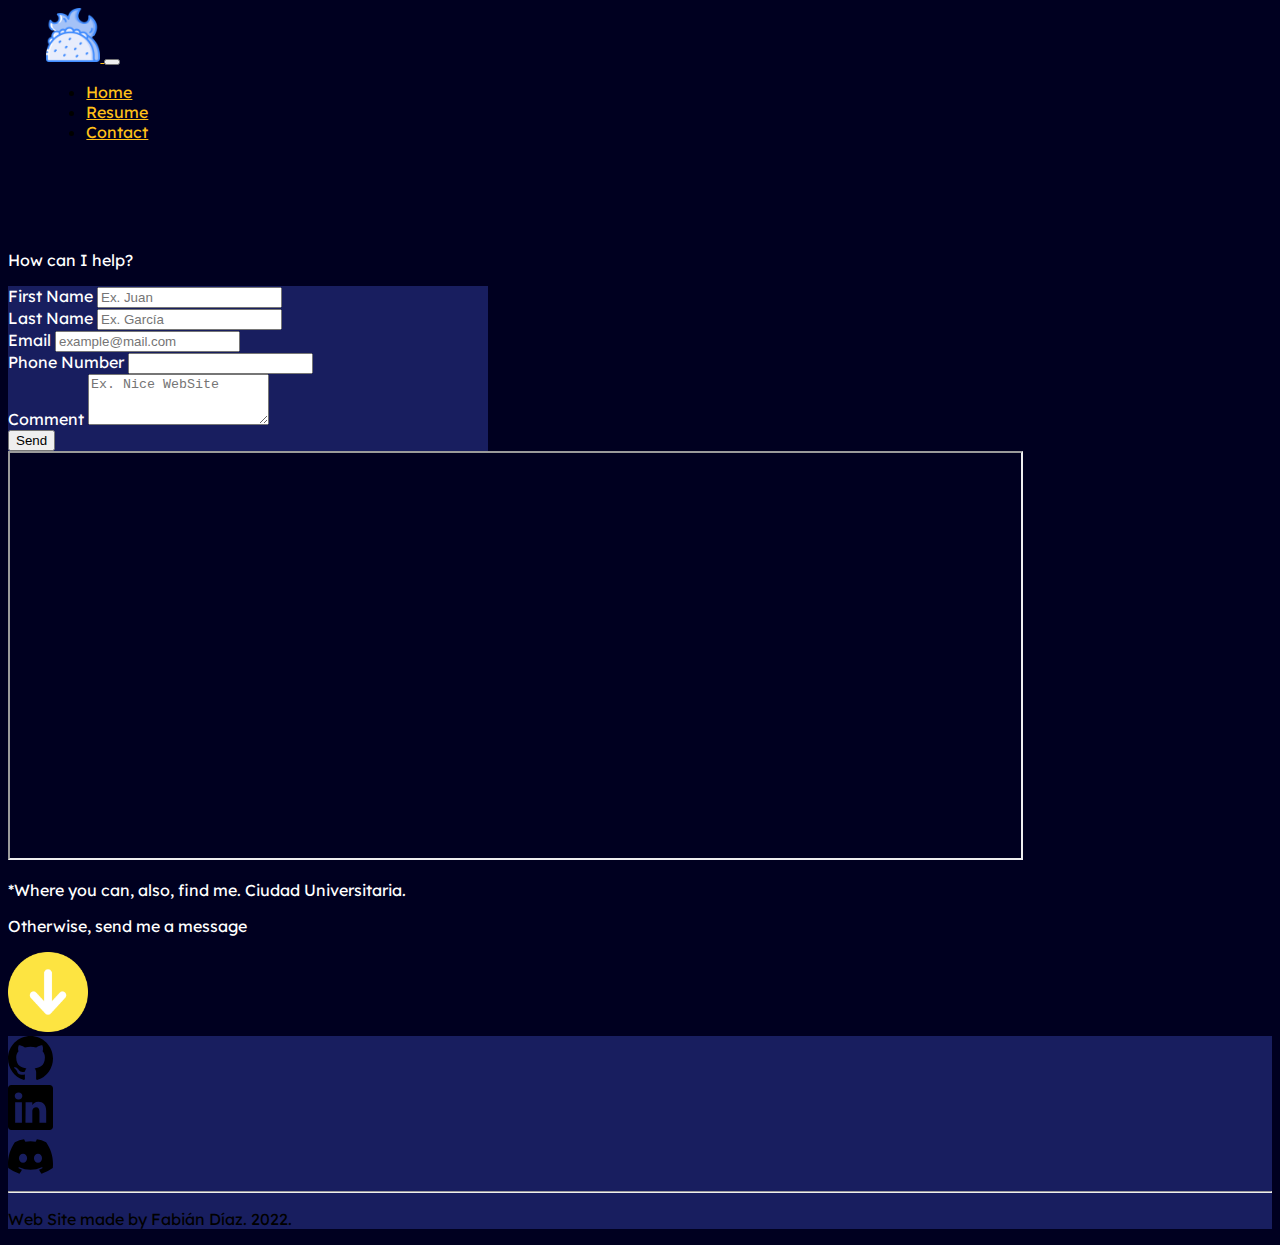
<file: contact.html>
<!DOCTYPE html>
<html lang="en">
<head>
    <meta charset="UTF-8">
    <meta http-equiv="X-UA-Compatible" content="IE=edge">
    <meta name="viewport" content="width=device-width, initial-scale=1.0">
    <!-- Bootstrap - Archivos locales comentados -->
    <!-- <link rel="stylesheet" href="./css/bootstrap.min.css">
    <script src="./js/bootstrap.min.js"></script> -->
    <!-- Bootstrap - CND -->
    <link href="https://cdn.jsdelivr.net/npm/bootstrap@5.2.3/dist/css/bootstrap.min.css" rel="stylesheet" integrity="sha384-rbsA2VBKQhggwzxH7pPCaAqO46MgnOM80zW1RWuH61DGLwZJEdK2Kadq2F9CUG65" crossorigin="anonymous">
    <script src="https://cdn.jsdelivr.net/npm/bootstrap@5.2.3/dist/js/bootstrap.bundle.min.js" integrity="sha384-kenU1KFdBIe4zVF0s0G1M5b4hcpxyD9F7jL+jjXkk+Q2h455rYXK/7HAuoJl+0I4" crossorigin="anonymous"></script>
    <!-- Links -->
    <link rel="stylesheet" href="css/styles.css">
    <link rel="stylesheet" href="css/mediaq.css">
    <!-- Icono y nombre de pestania -->
    <link rel="shortcut icon" href="img/taco.png">
    <title>Contact</title>
</head>
<body>
    <!-- Navbar -->
    <nav class="navbar navbar-expand-lg navbar-dark fixed-top">
      <div class="container-fluid">
          <a class="navbar-brand ms-3" href="./index.html">
            <img src="img/taco.png" alt="">
          </a>
        <button class="navbar-toggler" type="button" data-bs-toggle="collapse" data-bs-target="#navbarSupportedContent" aria-controls="navbarSupportedContent" aria-expanded="false" aria-label="Toggle navigation">
          <span class="navbar-toggler-icon"></span>
        </button>
        <div class="collapse navbar-collapse" id="navbarSupportedContent">
          <ul class="navbar-nav ms-auto mb-2 mb-lg-0">
            <li class="nav-item">
              <a class="nav-link active ps-3 fs-5 " href="./index.html">Home</a>
            </li>
            <li class="nav-item">
              <a class="nav-link active ps-3 fs-5" href="./resume.html">Resume</a>
            </li>
            <li class="nav-item">
              <a class="nav-link active ps-3 fs-5 text-decoration-underline" href="./contact.html">Contact</a>
            </li>
          </ul>
        </div>
      </div>
    </nav>

  <!-- Content -->

  <section class="presentacion">
    <div class="container text-center">
        <div class="row mt-5 mb-5">
            <div class="col-12 mt-lg-4 mb-2">
                <p class="fs-1">How can I help?</p>
            </div>
        </div>
        <div class="row justify-content-center">
          <div class="col-12 col-lg-6 mb-5">
            <div class="card mx-auto">
              <div class="card-body">
                <form class="row">
                  <div class="col-md-6">
                    <label for="inputName" class="form-label">First Name</label>
                    <input type="text" class="form-control" id="inputEmail4" placeholder="Ex. Juan">
                  </div>
                  <div class="col-md-6">
                    <label for="inputLName" class="form-label">Last Name</label>
                    <input type="text" class="form-control" id="inputPassword4" placeholder="Ex. García">
                  </div>
                  <div class="col-12">
                    <label for="inputEmail" class="form-label">Email</label>
                    <input type="email" class="form-control" id="inputAddress" placeholder="example@mail.com">
                  </div>
                  <div class="col-12">
                    <label for="inputPNumber" class="form-label">Phone Number</label>
                    <input type="tel" class="form-control" id="inputAddress2">
                  </div>
                  <div class="col-12">
                    <label for="inputComment" class="form-label">Comment</label>
                    <textarea class="form-control" id="exampleFormControlTextarea1" rows="3" placeholder="Ex. Nice WebSite"></textarea>
                  </div>
                  <div class="col-12 mt-3">
                    <button type="submit" class="btn btn-outline-success">Send</button>
                  </div>
                </form>
              </div>
            </div>
          </div>
          <div class="col-12 col-lg-6 mb-5">
            <iframe class="mapa" src="https://www.google.com/maps/embed?pb=!1m18!1m12!1m3!1d15060.068769733396!2d-99.17883119999999!3d19.325060249999996!2m3!1f0!2f0!3f0!3m2!1i1024!2i768!4f13.1!3m3!1m2!1s0x85ce0008a3c63a55%3A0xe302d1d12e5e67a2!2sFacultad%20de%20Contadur%C3%ADa%20y%20Administraci%C3%B3n%20UNAM!5e0!3m2!1sen!2smx!4v1669685236036!5m2!1sen!2smx" allowfullscreen="" loading="lazy" referrerpolicy="no-referrer-when-downgrade"></iframe>
            <br>
            <p>*Where you can, also, find me. Ciudad Universitaria.</p>
          </div>
        </div>
    </div>
  </section>

  <section>
    <div class="container text-center mb-3 c-f">
      <p class="fs-5">Otherwise, send me a message</p>
      <img src="./img/down-arrow.png" alt="" height="80px">
    </div>
  </section>

  <!-- Footer -->
  <footer>
		<div class="container text-center pt-5 pb-5">
            <div class="row justify-content-center">
                <div class="col-2 col-lg-1">
                    <a href="https://github.com/FabianDz" target="_blank">
                        <img src="./img/github.svg" alt="">
                    </a>
                </div>
                <div class="col-2 col-lg-1">
                    <a href="https://www.linkedin.com/in/fabianjdzs" target="_blank">
                        <img src="./img/linkedin.svg" alt="">
                    </a>
                </div>
                <div class="col-2 col-lg-1">
                    <a href="https://discordapp.com/users/431664665597050883" target="_blank">
                        <img src="./img/discord.svg" alt="">
                    </a>
                </div>
            </div>
			<hr>
            <div class="col-lg-auto text-light fw-bold">
                <p>Web Site made by Fabián Díaz. 2022.</p>
            </div>
		</div>
	</footer>

</body>
</html>
</file>
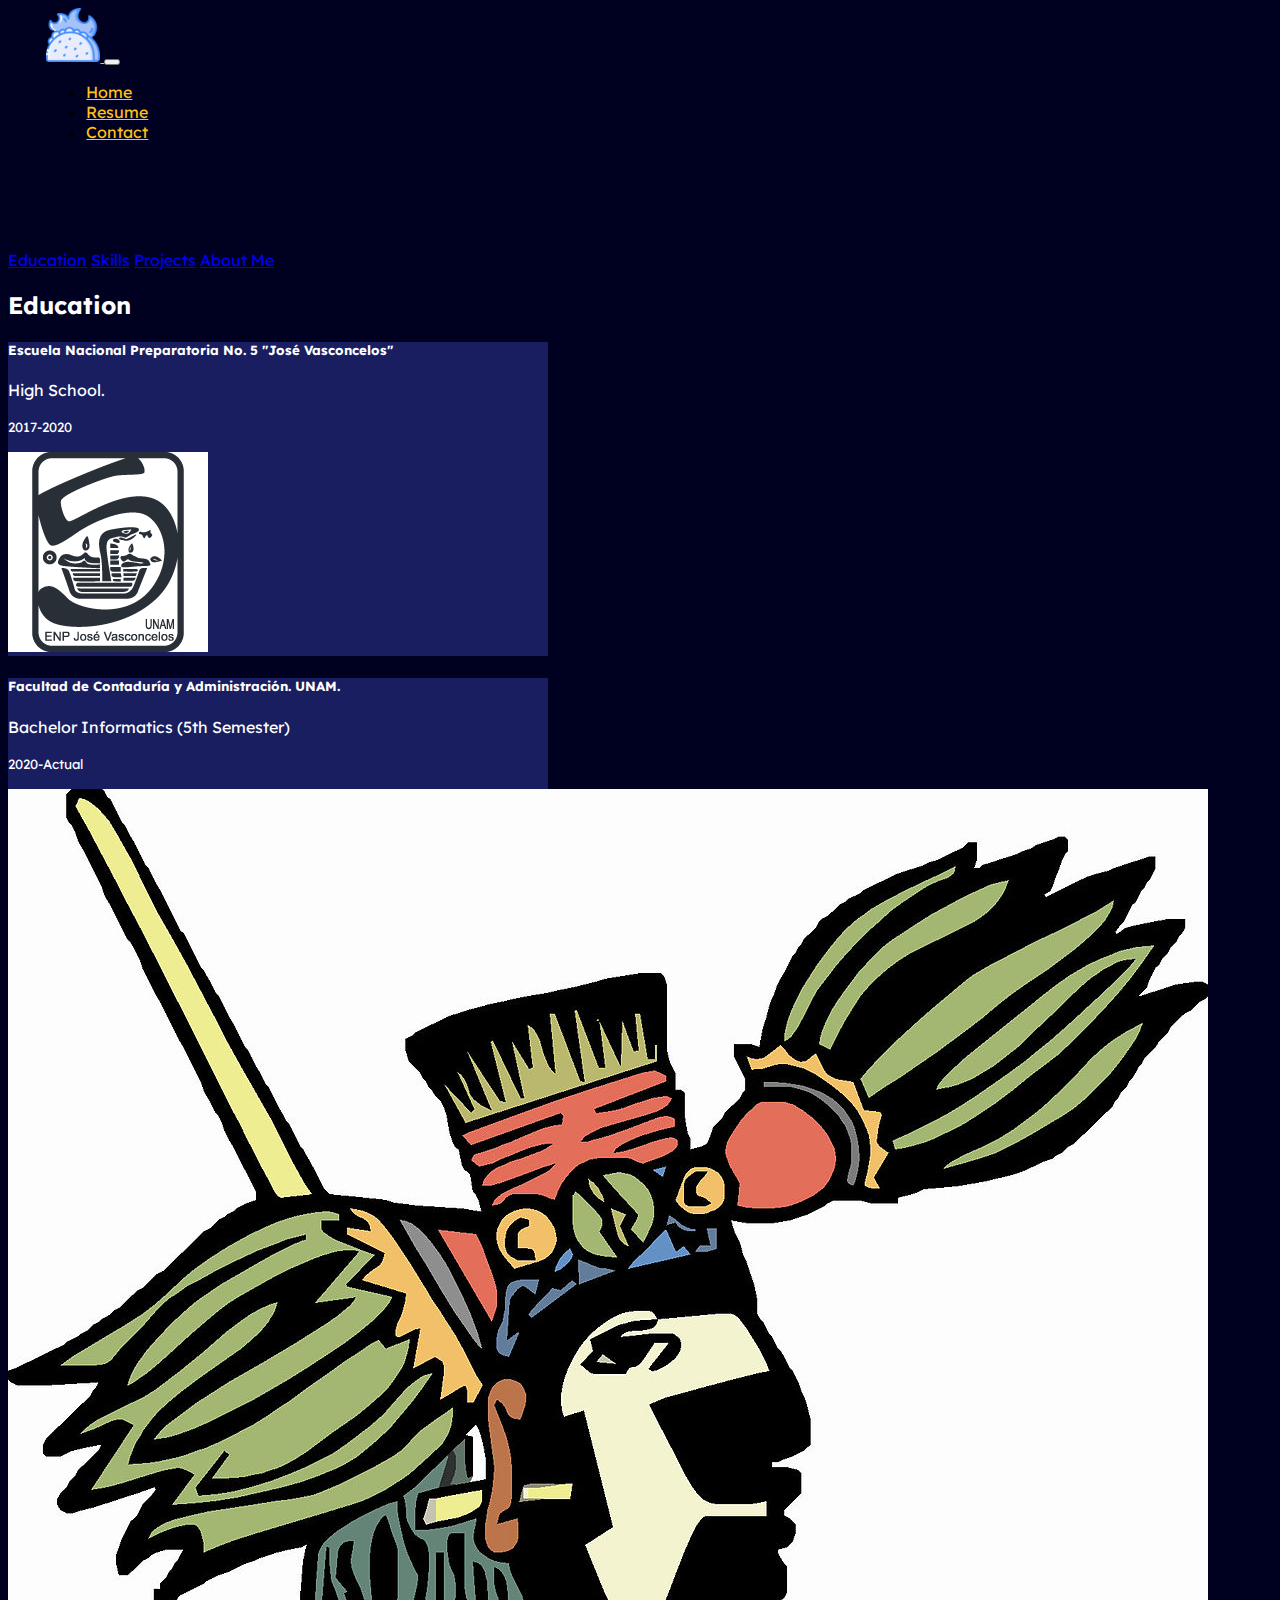
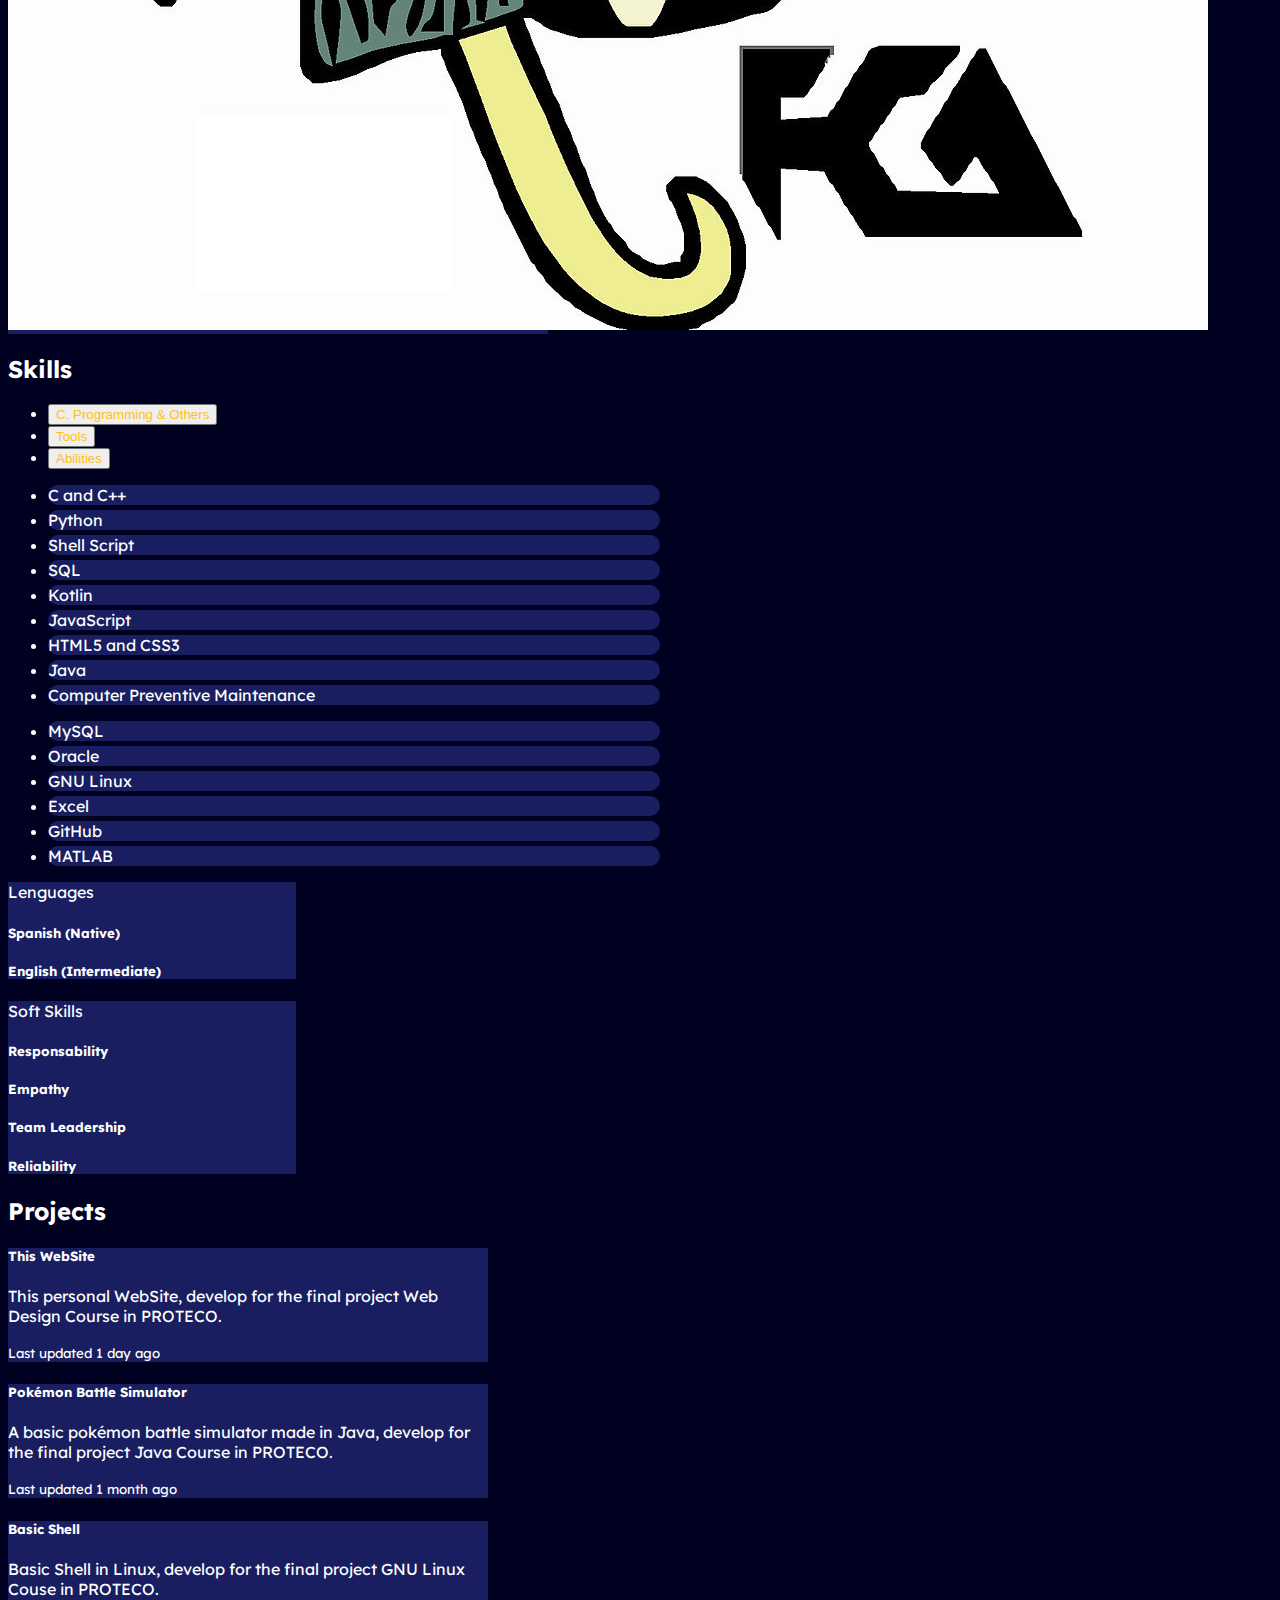
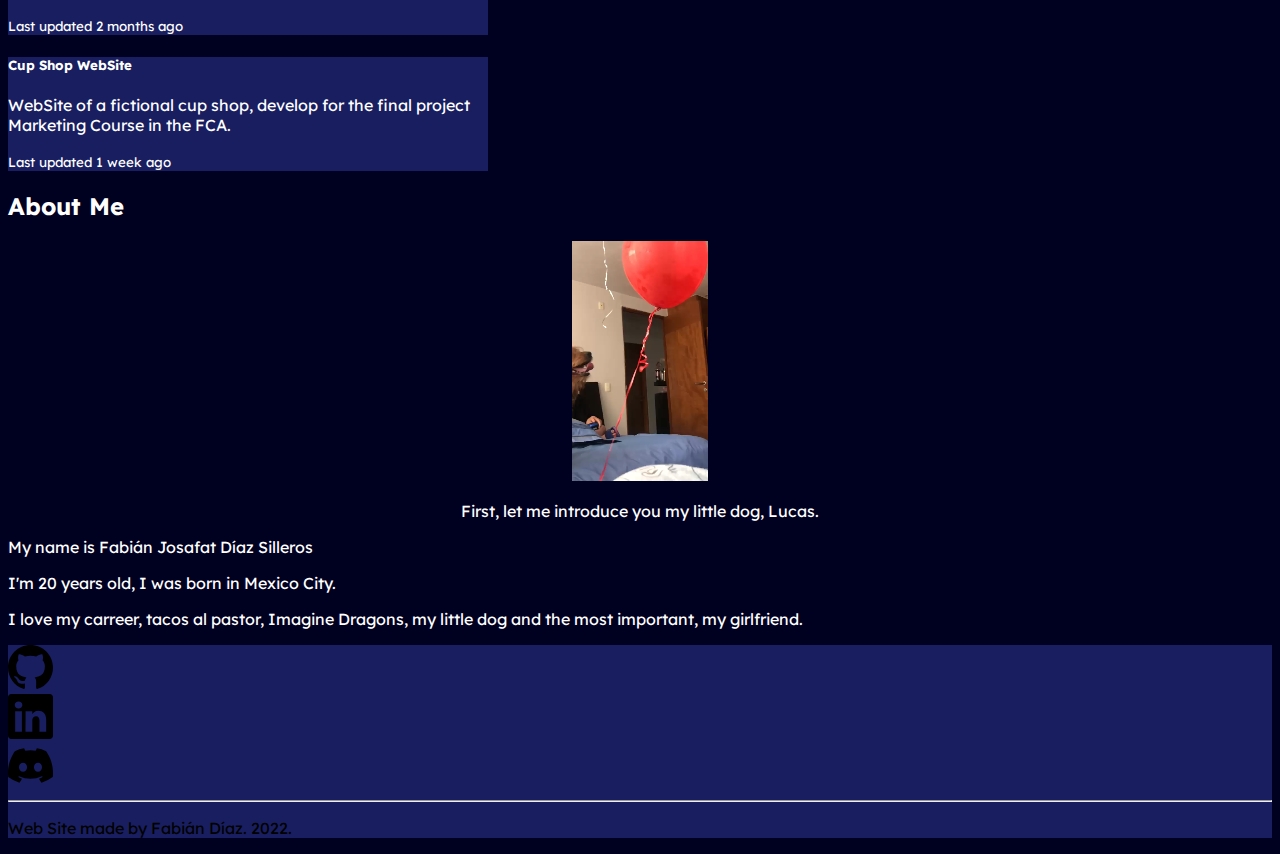
<file: resume.html>
<!DOCTYPE html>
<html lang="en">
<head>
    <meta charset="UTF-8">
    <meta http-equiv="X-UA-Compatible" content="IE=edge">
    <meta name="viewport" content="width=device-width, initial-scale=1.0">
    <!-- Bootstrap - Archivos locales comentados -->
    <!-- <link rel="stylesheet" href="./css/bootstrap.min.css">
    <script src="./js/bootstrap.min.js"></script> -->
    <!-- Bootstrap - CND -->
    <link href="https://cdn.jsdelivr.net/npm/bootstrap@5.2.3/dist/css/bootstrap.min.css" rel="stylesheet" integrity="sha384-rbsA2VBKQhggwzxH7pPCaAqO46MgnOM80zW1RWuH61DGLwZJEdK2Kadq2F9CUG65" crossorigin="anonymous">
    <script src="https://cdn.jsdelivr.net/npm/bootstrap@5.2.3/dist/js/bootstrap.bundle.min.js" integrity="sha384-kenU1KFdBIe4zVF0s0G1M5b4hcpxyD9F7jL+jjXkk+Q2h455rYXK/7HAuoJl+0I4" crossorigin="anonymous"></script>
    <!-- Links -->
    <link rel="stylesheet" href="css/styles.css">
    <link rel="stylesheet" href="css/mediaq.css">
    <!-- Icono y nombre de pestania -->
    <link rel="shortcut icon" href="img/taco.png">
    <title>Resume</title>
</head>
<body>
    <!-- Navbar -->
    <nav class="navbar navbar-expand-lg navbar-dark fixed-top">
      <div class="container-fluid">
          <a class="navbar-brand ms-3" href="./index.html">
            <img src="img/taco.png" alt="">
          </a>
        <button class="navbar-toggler" type="button" data-bs-toggle="collapse" data-bs-target="#navbarSupportedContent" aria-controls="navbarSupportedContent" aria-expanded="false" aria-label="Toggle navigation">
          <span class="navbar-toggler-icon"></span>
        </button>
        <div class="collapse navbar-collapse" id="navbarSupportedContent">
          <ul class="navbar-nav ms-auto mb-2 mb-lg-0">
            <li class="nav-item">
              <a class="nav-link active ps-3 fs-5" href="./index.html">Home</a>
            </li>
            <li class="nav-item">
              <a class="nav-link active ps-3 fs-5  text-decoration-underline" href="./resume.html">Resume</a>
            </li>
            <li class="nav-item">
              <a class="nav-link active ps-3 fs-5" href="./contact.html">Contact</a>
            </li>
          </ul>
        </div>
      </div>
    </nav>

      <!-- Content -->
      <section class="res">
        <div class="container">
          <div class="row">
            <!-- Lateral Buttons -->
            <div class="col-12 col-sm-3  text-center mt-4">
              <div id="list-example" class="list-group">
                <a class="list-group-item list-group-item-action list-group-item-primary" href="#education">Education</a>
                <a class="list-group-item list-group-item-action list-group-item-primary" href="#skills">Skills</a>
                <a class="list-group-item list-group-item-action list-group-item-primary" href="#projects">Projects</a>
                <a class="list-group-item list-group-item-action list-group-item-primary" href="#aboutme">About Me</a>
              </div>
            </div>
            <!-- Parts -->
            <div class="col-12 col-sm mt-4">
              <div data-bs-spy="scroll" data-bs-target="#list-example" data-bs-smooth-scroll="true" class="scrollspy-example" tabindex="0">
                <!-- Education -->
                <h2 id="education" class="text-center">Education</h2>
                <!-- Card P5 -->
                <div class="card mb-3 mx-auto mt-4" style="max-width: 540px;">
                  <div class="row g-0">
                    <div class="col-md-8">
                      <div class="card-body">
                        <h5 class="card-title">Escuela Nacional Preparatoria No. 5 "José Vasconcelos"</h5>
                        <p class="card-text pt-2">High School.</p>
                        <p class="card-text pt-2"><small class="text-muted">2017-2020</small></p>
                      </div>
                    </div>
                    <div class="col-md-4 d-flex align-items-center justify-content-center">
                      <img src="./img/p5.png" class="img-fluid rounded-start" alt="...">
                    </div>
                  </div>
                </div>
                <!-- Card FCA -->
                <div class="card mb-3 mx-auto mt-4" style="max-width: 540px;">
                  <div class="row g-0">
                    <div class="col-md-8">
                      <div class="card-body">
                        <h5 class="card-title">Facultad de Contaduría y Administración. UNAM.</h5>
                        <p class="card-text pt-2">Bachelor Informatics (5th Semester)</p>
                        <p class="card-text pt-2"><small class="text-muted">2020-Actual</small></p>
                      </div>
                    </div>
                    <div class="col-md-4 d-flex align-items-center justify-content-center">
                      <img src="./img/fca.jpg" class="img-fluid rounded-start" alt="...">
                    </div>
                  </div>
                </div>
                <!-- Skills -->
                <h2 id="skills" class="text-center mb-3">Skills</h2>
                <ul class="nav nav-tabs justify-content-center" id="myTab" role="tablist">
                  <li class="nav-item" role="presentation">
                    <button class="nav-link active" id="prog-tab" data-bs-toggle="tab" data-bs-target="#prog-tab-pane" type="button" role="tab" aria-controls="prog-tab-pane" aria-selected="true" style="color: #ffc018;">C. Programming & Others</button>
                  </li>
                  <li class="nav-item" role="presentation">
                    <button class="nav-link" id="tools-tab" data-bs-toggle="tab" data-bs-target="#tools-tab-pane" type="button" role="tab" aria-controls="tools-tab-pane" aria-selected="false" style="color: #ffc018;">Tools</button>
                  </li>
                  <li class="nav-item" role="presentation">
                    <button class="nav-link" id="abs-tab" data-bs-toggle="tab" data-bs-target="#abs-tab-pane" type="button" role="tab" aria-controls="abs-tab-pane" aria-selected="false" style="color: #ffc018;">Abilities</button>
                  </li>
                </ul>
                <div class="tab-content" id="myTabContent">
                  <!-- Content C. Programming & Others -->
                  <div class="tab-pane fade show active mt-3 skills-prog text-center" id="prog-tab-pane" role="tabpanel" aria-labelledby="prog-tab" tabindex="0">
                    <ul class="list-group list-group-flush">
                      <li class="list-group-item">C and C++</li>
                      <li class="list-group-item">Python</li>
                      <li class="list-group-item">Shell Script</li>
                      <li class="list-group-item">SQL</li>
                      <li class="list-group-item">Kotlin</li>
                      <li class="list-group-item">JavaScript</li>
                      <li class="list-group-item">HTML5 and CSS3</li>
                      <li class="list-group-item">Java</li>
                      <li class="list-group-item">Computer Preventive Maintenance</li>
                    </ul>
                  </div>
                  <!-- Content Tools -->
                  <div class="tab-pane fade mt-3 skills-prog text-center" id="tools-tab-pane" role="tabpanel" aria-labelledby="tools-tab" tabindex="0">
                    <ul class="list-group list-group-flush">
                      <li class="list-group-item">MySQL</li>
                      <li class="list-group-item">Oracle</li>
                      <li class="list-group-item">GNU Linux</li>
                      <li class="list-group-item">Excel</li>
                      <li class="list-group-item">GitHub</li>
                      <li class="list-group-item">MATLAB</li>
                    </ul>
                  </div>
                  <!-- Content Abilities -->
                  <div class="tab-pane fade" id="abs-tab-pane" role="tabpanel" aria-labelledby="abs-tab" tabindex="0">
                    <div class="card border-success mt-3 mb-3 mx-auto" style="max-width: 18rem;">
                      <div class="card-header bg-transparent border-success text-center">Lenguages</div>
                      <div class="card-body text-success">
                        <h5 class="card-title">Spanish (Native)</h5>
                        <h5 class="card-title">English (Intermediate)</h5>
                      </div>
                    </div>
                    <div class="card border-success mt-3 mb-3 mx-auto" style="max-width: 18rem;">
                      <div class="card-header bg-transparent border-success text-center">Soft Skills</div>
                      <div class="card-body text-success">
                        <h5 class="card-title">Responsability</h5>
                        <h5 class="card-title">Empathy</h5>
                        <h5 class="card-title">Team Leadership</h5>
                        <h5 class="card-title">Reliability</h5>
                      </div>
                    </div>
                  </div>
                </div>
                <!-- Projects -->
                <h2 id="projects" class="text-center mt-4">Projects</h2>
                <div class="row row-cols-1 row-cols-md-3 g-4">
                  <div class="col">
                    <div class="card border-success h-100">
                      <div class="card-body">
                        <h5 class="card-title text-center">This WebSite</h5>
                        <p class="card-text">This personal WebSite, develop for the final project Web Design Course in PROTECO.</p>
                      </div>
                      <div class="card-footer border-success">
                        <small class="text-muted">Last updated 1 day ago</small>
                      </div>
                    </div>
                  </div>
                  <div class="col">
                    <div class="card border-success h-100">
                      <div class="card-body">
                        <h5 class="card-title text-center">Pokémon Battle Simulator</h5>
                        <p class="card-text">A basic pokémon battle simulator made in Java, develop for the final project Java Course in PROTECO.</p>
                      </div>
                      <div class="card-footer border-success">
                        <small class="text-muted">Last updated 1 month ago</small>
                      </div>
                    </div>
                  </div>
                  <div class="col">
                    <div class="card border-success h-100">
                      <div class="card-body">
                        <h5 class="card-title text-center">Basic Shell</h5>
                        <p class="card-text">Basic Shell in Linux, develop for the final project GNU Linux Couse in PROTECO.</p>
                      </div>
                      <div class="card-footer border-success">
                        <small class="text-muted">Last updated 2 months ago</small>
                      </div>
                    </div>
                  </div>
                  <div class="col mx-auto">
                    <div class="card border-success h-100">
                      <div class="card-body">
                        <h5 class="card-title text-center">Cup Shop WebSite</h5>
                        <p class="card-text">WebSite of a fictional cup shop, develop for the final project Marketing Course in the FCA.</p>
                      </div>
                      <div class="card-footer border-success">
                        <small class="text-muted">Last updated 1 week ago</small>
                      </div>
                    </div>
                  </div>
                </div>
                <!-- About Me -->
                <h2 id="aboutme" class="text-center mt-5">About Me</h2>
                <div class="container">
                  <div class="row mt-4 mb-5">
                    <div class="col-12 col-lg video">
                      <video width="320" height="240" loop autoplay>
                        <source src="./img/vlucas2.mp4" type="video/mp4">
                      </video>
                      <br>
                      <p class="text-center fs-6">First, let me introduce you my little dog, Lucas.</p>
                    </div>
                    <div class="col-12 col-lg text-center">
                      <p class="fs-3">My name is Fabián Josafat Díaz Silleros</p>
                      <p class="fs-4">I'm 20 years old, I was born in Mexico City.</p>
                      <p class="fs-4">I love my carreer, tacos al pastor, Imagine Dragons, my little dog and the most important, my girlfriend.</p>
                    </div>
                  </div>
                </div>
              </div>
            </div>
          </div>
        </div>
      </section>
      <!-- Footer -->
      <footer>
		<div class="container text-center pt-5 pb-5">
            <div class="row justify-content-center">
                <div class="col-2 col-lg-1">
                    <a href="https://github.com/FabianDz" target="_blank">
                        <img src="./img/github.svg" alt="">
                    </a>
                </div>
                <div class="col-2 col-lg-1">
                    <a href="https://www.linkedin.com/in/fabianjdzs" target="_blank">
                        <img src="./img/linkedin.svg" alt="">
                    </a>
                </div>
                <div class="col-2 col-lg-1">
                    <a href="https://discordapp.com/users/431664665597050883" target="_blank">
                        <img src="./img/discord.svg" alt="">
                    </a>
                </div>
            </div>
			<hr>
            <div class="col-lg-auto text-light fw-bold">
                <p>Web Site made by Fabián Díaz. 2022.</p>
            </div>
		</div>
	</footer>

</body>
</html>
</file>
<file: css/styles.css>
/*  Colors

    blue - black: #000020
    yellow: #ffc018
    light green: #0BEE7C
    green: #198E6A
    marine blue: #181E5F

*/

/* Fonts */
@font-face {
    font-family: 'LexendDeca';
    src: url(../fonts/LexendDeca-VariableFont_wght.ttf);
}
@font-face {
    font-family: 'JosefinSans';
    src: url(../fonts/JosefinSans-VariableFont_wght.ttfs);
}

/* Scroll Bar */
    /* width */
    ::-webkit-scrollbar {
        width: 15px;
    }
    /* Track */
    ::-webkit-scrollbar-track {
        background: #000020 
    }
    
    /* Handle */
    ::-webkit-scrollbar-thumb {
        background: #555; 
    }
    
    /* Handle on hover */
    ::-webkit-scrollbar-thumb:hover {
        background: #ffc018;
    }

/* Body */
    body{
        background-color: #000020;
        font-family: 'LexendDeca';
    }

/* Nav */
    nav{
        background-color: #000020;
    }
    nav img{
        height: 6vh;
    }
    nav a{
        color: #ffc018  !important;
    }

/* Footer */
    footer{
        background-color: #181E5F;
    }
    footer img{
        width: 5vh;
    }

/* index */
    .presentacion{
        margin-top: 12vh;
    }
    .presentacion img{
        max-height: 60vh;
    }
    section{
        color: white;
    }
    .tag{
        background-color: #0BEE7C;
    }
    .tag:hover{
        background-color: #198E6A;
        cursor: pointer;
        box-shadow: 5px 5px #0BEE7C, 10px 10px #ffc018;
    }
    .tarjetas img{
        max-height: 32vh;
    }
    .unam img{
        max-height: 57vh;
    }
    .card{
        background-color: #181E5F;
        max-width: 30rem;
    }
    blockquote p{
        font-family: 'JosefinSans';
    }

/* Resume */
    .res{
        margin-top: 12vh;
    }
    .list-group{
        align-items: center;
    }
    .skills-prog li{
        background-color: #181E5F;
        color: white;
        width: 50%;
        border-radius:15px;
        margin-top: 5px;
        margin-bottom: 5px;
    }
    .skills-prog li:hover{
        background-color: #0BEE7C;
    }
    .video{
        text-align: center;
    }
</file>
<file: css/mediaq.css>
/* Small devices (landscape phones, 576px and up)*/
@media (min-width: 576px) { 
    .mapa{
        width: 90%;
        height: 20vh;
    }
}

@media (min-width: 576px) and (orientation:landscape){ 	

}

/*// Medium devices (tablets, 768px and up)*/
@media (min-width: 768px) { 
    .mapa{
        width: 70%;
        height: 20vh;
    }
}

/*// Large devices (desktops, 992px and up)*/
@media (min-width: 992px) { 
    nav{
        margin-left: 3vw;
        margin-right: 3vw;
    }
    .mapa{
        width: 90%;
        height: 45vh;
    }
}


/*// X-Large devices (large desktops, 1200px and up)*/
@media (min-width: 1200px) { 
    nav{
        margin-left: 3vw;
        margin-right: 3vw;
    }
    .mapa{
        width: 80%;
        max-height: 85%;
    }
}

/*// XX-Large devices (larger desktops, 1400px and up)*/
@media (min-width: 1400px) { 
    nav{
        margin-left: 3.4vw;
        margin-right: 3.4vw;
    }
}

@media (min-width: 1500px) { 
    nav{
        margin-left: 6vw;
        margin-right: 6vw;
    }
}

/*// XX-Large devices (larger desktops, 1400px and up)*/
@media (min-width: 1600px) { 
    nav{
        margin-left: 14vw;
        margin-right: 14.2vw;
    }
}
</file>
